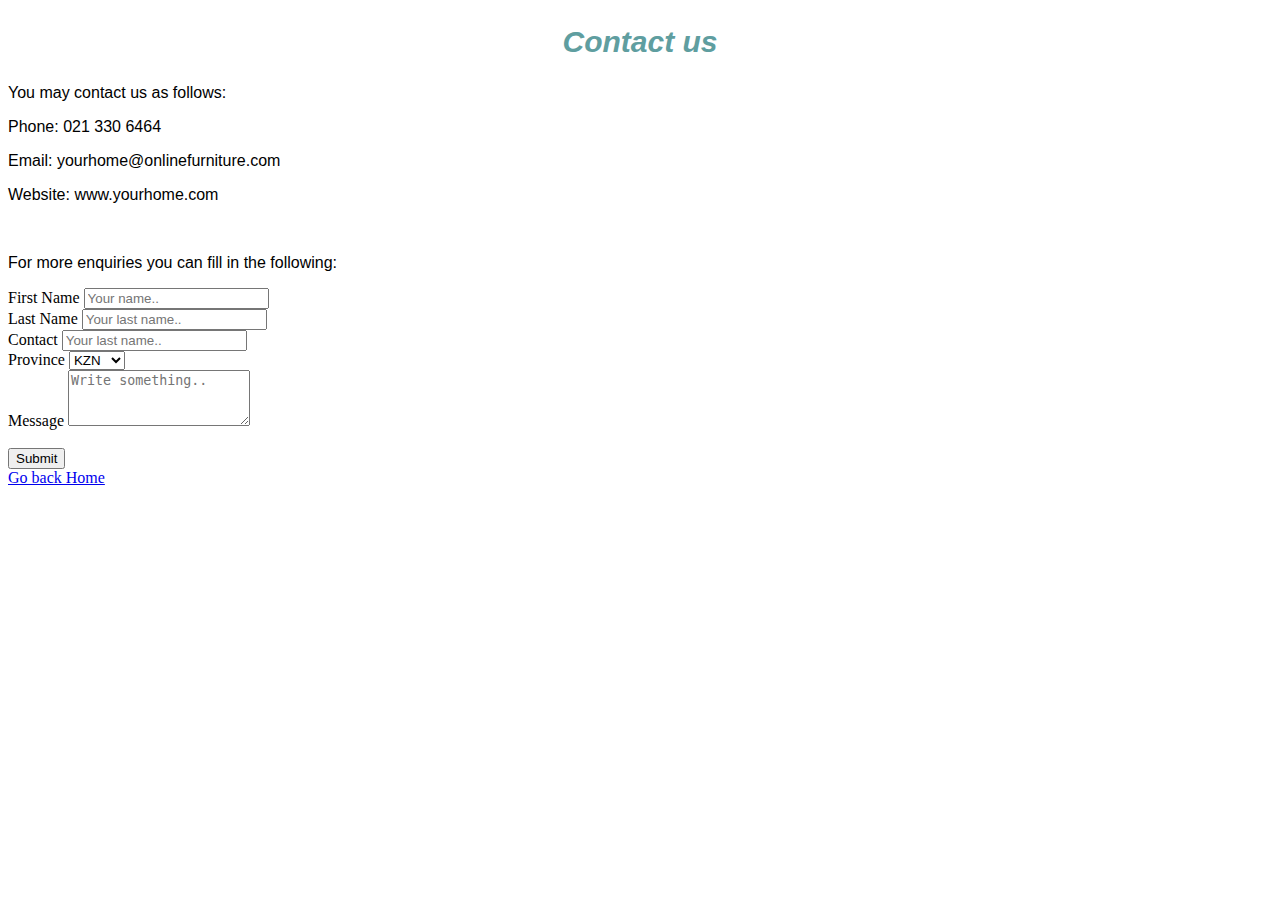
<file: contact.html>
<!DOCTYPE html>
<html>
    <head>
        <link rel="stylesheet" href="style.css">
    </head>
    <body>
       
        <h2>Contact us</h2>
        <p>You may contact us as follows:</p>
        <p>Phone: 021 330 6464</p>
        <p>Email: yourhome@onlinefurniture.com</p>
        <p>Website: www.yourhome.com</p>
        <br>
        <p>For more enquiries you can fill in the following:</p>
        <div class="container">
            <form action="action_page.php">
          
              <label for="fname">First Name</label>
              <input type="text" id="fname" name="firstname" placeholder="Your name..">
          <br>
          <label for="lname">Last Name</label>
              <input type="text" id="lname" name="lastname" placeholder="Your last name..">
              <br>
              <label for="lname">Contact</label>
              <input type="text" id="lname" name="contact" placeholder="Your last name..">
          <br>
              <label for="province">Province</label>
              <select id="province" name="province">
                <option value="australia">KZN</option>
                <option value="canada">EC</option>
                <option value="usa">Other</option>
              </select>
          <br>
              <label for="subject">Message</label>
              <textarea id="subject" name="subject" placeholder="Write something.." style="height:50px"></textarea>
          <br>
          <br>
              <input type="submit" value="Submit">
          
            </form>
          </div>
    </body>
    <a href="index.html">Go back Home</a>
</html>
</file>
<file: style.css>
.gallery img{
    width: 60%;
}
h2{
    font-family: 'Gill Sans', 'Gill Sans MT', Calibri, 'Trebuchet MS', sans-serif;
    text-align: center;
    font-size: 30px;
    color:cadetblue;
    font-style: italic;
}

h4{
    font-family: Arial, Helvetica, sans-serif;
    font-size: 20px;
    font-style: oblique;
    color: darkolivegreen;
}

p{
    font-family: sans-serif;

}
#menu{
    width:100%;
    height:40px;
    background-color: cornflowerblue;
    padding-top: 12px;
}

#menu a{
    color:#ffffff;
    font-family: Helvetica, sans-serif;
    font-size: 18px;
    text-decoration:none;
</file>
